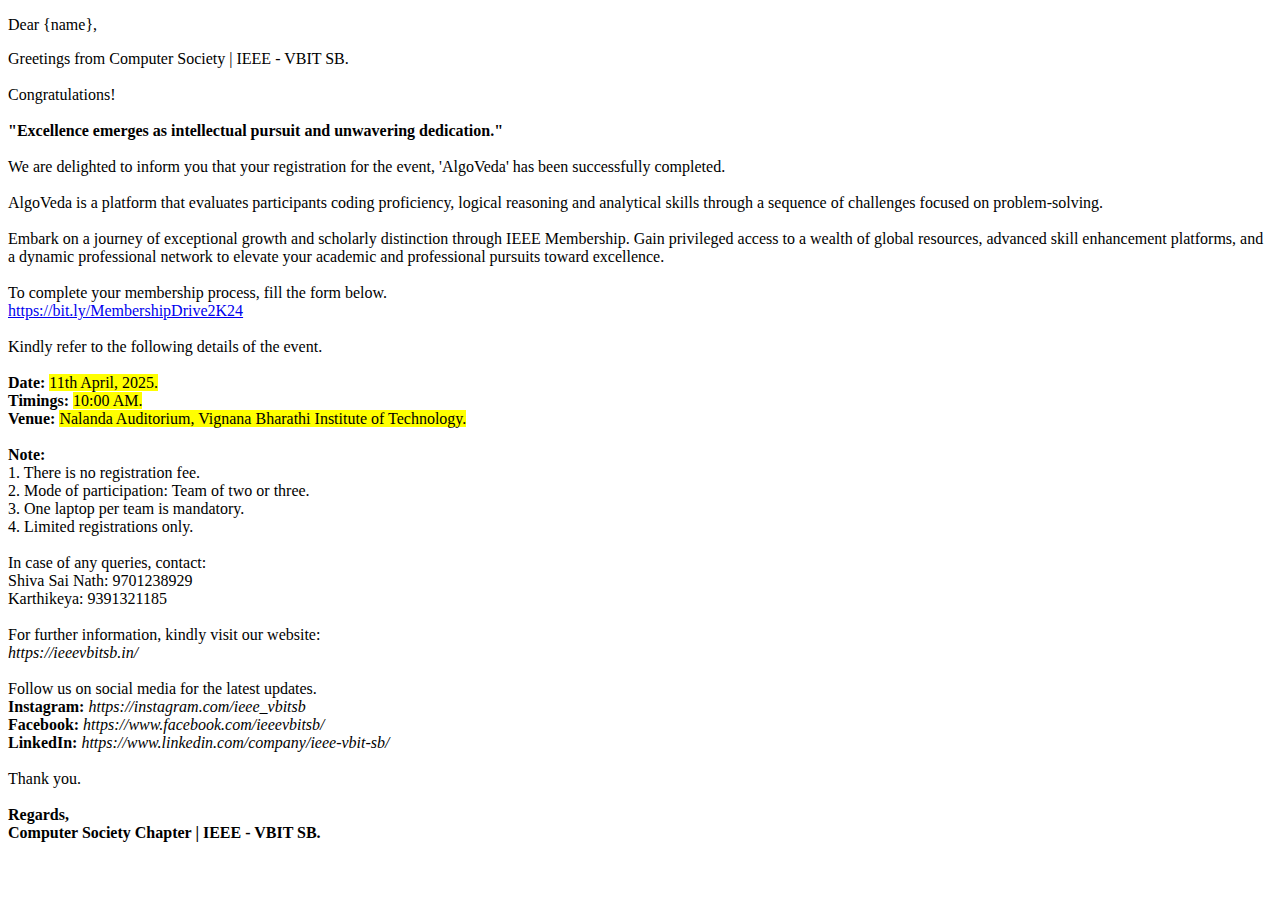
<file: mailcontent.html>
<!DOCTYPE html>
<html lang="en">
<head>
    <meta charset="UTF-8">
    <meta name="viewport" content="width=device-width, initial-scale=1.0">
    <title>CONFIRMATION MAIL OF REGISTRATION | IEEE - VBIT SB</title>
</head>
<body>
    <p>Dear {name},</p>
    <div>
        <div>Greetings from Computer Society | IEEE - VBIT SB.</div>
        <div><br></div>
        <div>Congratulations!</div>
        <div><br></div>
        <div><b>"Excellence emerges as intellectual pursuit and unwavering dedication."</b></div>
        <div><br></div>
        <div>We are delighted to inform you that your registration for the event, 'AlgoVeda' has been successfully completed.
        </div>
        <div><br></div>
        <div>AlgoVeda is a platform that evaluates participants coding proficiency, logical reasoning and analytical skills through a sequence of challenges focused on problem-solving.</div>
        <div><br></div>
        <div>Embark on a journey of exceptional growth and scholarly distinction through IEEE Membership. Gain privileged access to a wealth of global resources, advanced skill enhancement platforms, and a dynamic professional network to elevate your academic and professional pursuits toward excellence.</div>
        <div><br></div>
        <div>To complete your membership process, fill the form below.</div>
        <div><a href="https://bit.ly/MembershipDrive2K24">https://bit.ly/MembershipDrive2K24</a></div>
        <div><br></div>
        <div>Kindly refer to the following details of the event.</div>
        <div><br></div>
        <div><b>Date:</b> <span style="background-color: yellow;">11th April, 2025.</span></div>
        <div><b>Timings:</b> <span style="background-color: yellow;">10:00 AM.</span></div>
        <div><b>Venue:</b> <span style="background-color: yellow;">Nalanda Auditorium, Vignana Bharathi Institute of Technology.</span></div>
        <div><br></div>
        <div><b>Note:</b></div>
        <div>1. There is no registration fee.</div>
        <div>2. Mode of participation: Team of two or three.</div>
        <div>3. One laptop per team is mandatory.</div>
        <div>4. Limited registrations only.</div>
        <div><br></div>
        <div>In case of any queries, contact:</div>
        <div>Shiva Sai Nath: 9701238929</div>
        <div>Karthikeya: 9391321185</div>
        <div><br></div>
        <div>For further information, kindly visit our website:</div>
        <div><i>https://ieeevbitsb.in/</i></div>
        <div><br></div>
        <div>Follow us on social media for the latest updates.</div>
        <div><b>Instagram:</b><i> https://instagram.com/ieee_vbitsb</i></div>
        <div><b>Facebook:</b><i> https://www.facebook.com/ieeevbitsb/</i></div>
        <div><b>LinkedIn:</b> <i>https://www.linkedin.com/company/ieee-vbit-sb/</i></div>
        <div><br></div>
        <div>Thank you.</div>
        <div><br></div>
        <div><b>Regards,</b></div>
        <div><b>Computer Society Chapter | IEEE - VBIT SB.</b></div>
    </div>
</body>
</html>
</file>
